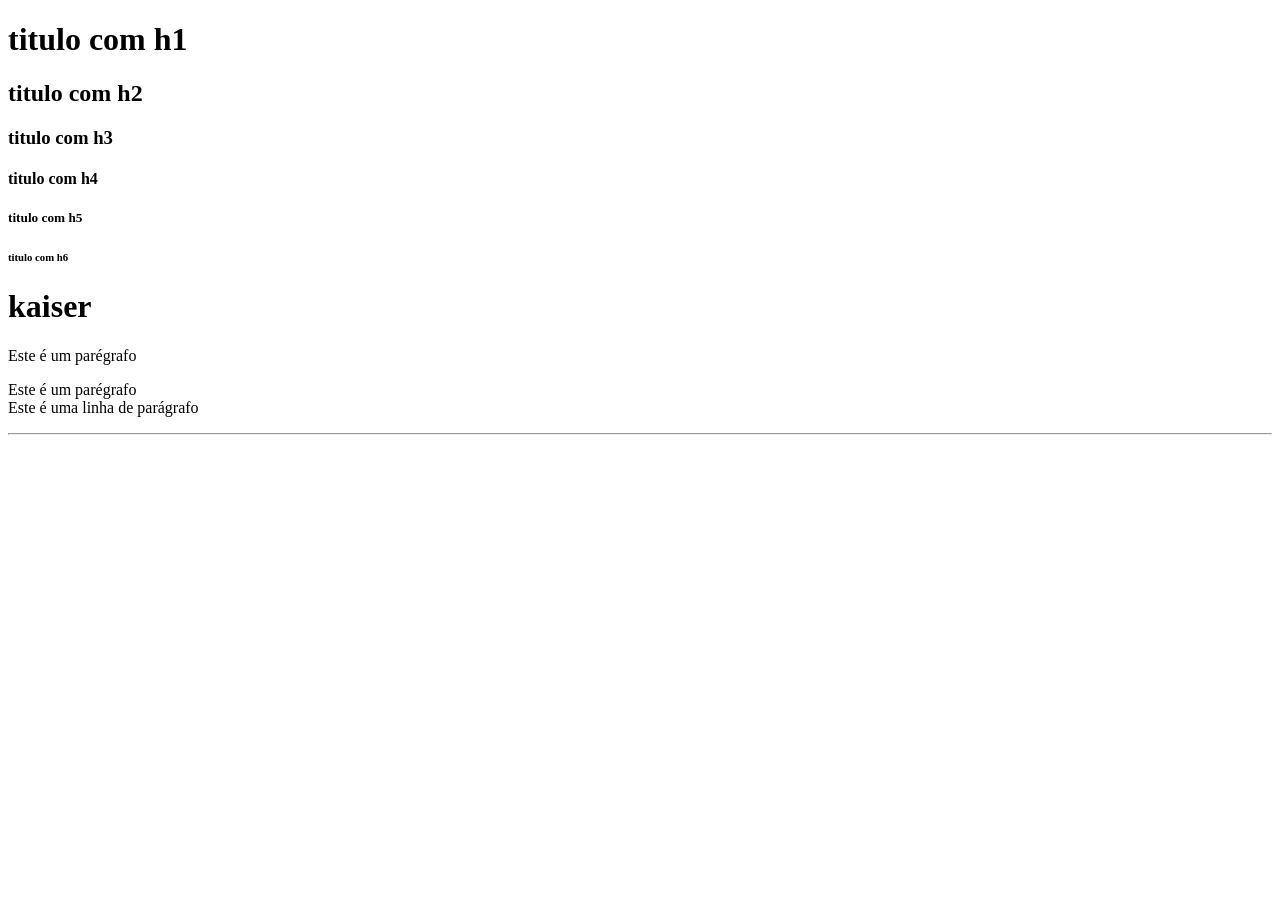
<file: index.html>
<!DOCTYPE html>
<html lang="pt-BR">
<head>
    <meta charset="UTF-8">
    <meta name="viewport" content="width=device-width, initial-scale=1.0">
    <title>Ness do front-End</title>
</head>
<body>
    <h1>titulo com h1</h1>
    <h2>titulo com h2</h2>
    <h3>titulo com h3</h3>
    <h4>titulo com h4</h4>
    <h5>titulo com h5</h5>
    <h6>titulo com h6</h6>
    <h1>kaiser</h1>
    <p>Este é um parégrafo</p>
    <!--Este é um comentario -->
     <p>Este é um parégrafo</br>
        Este é uma linha de parágrafo</p>
        <hr>
</body>
</html>
</file>
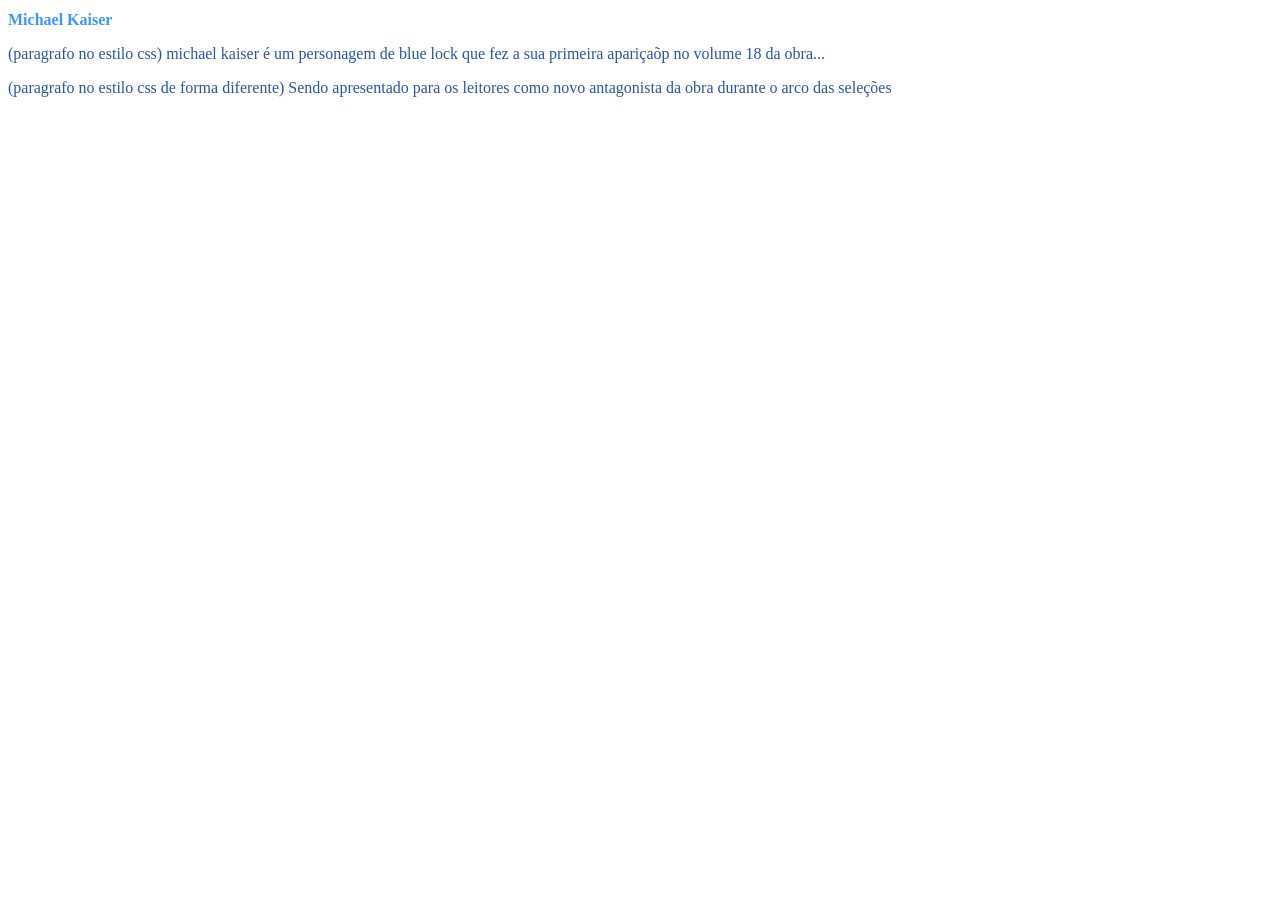
<file: modulo_css/index.html>
<!DOCTYPE html>
<html lang="pt-BR">
<head>
    <meta charset="UTF-8">
    <meta name="viewport" content="width=device-width, initial-scale=1.0">
    <title>CSS do kunigami</title>

    <!--Chamar aquivo css nesta página-->
    <link rel="stylesheet" href="css/estilo.css">

    <!--Utilizar o css para testes rapidos-->
    <style>
        p {
            color:#2955a1;
        }
    </style>
</head>
<body>
    <h1>Michael Kaiser</h1>
    <p>(paragrafo no estilo css) michael kaiser é um personagem de blue lock que fez a sua primeira apariçaõp no volume 18 da obra...</p>
    <p style="color:#2955a1;">(paragrafo no estilo css de forma diferente) Sendo apresentado para os leitores como novo antagonista da obra durante o arco das seleções</p>

</body>
</html>
</file>
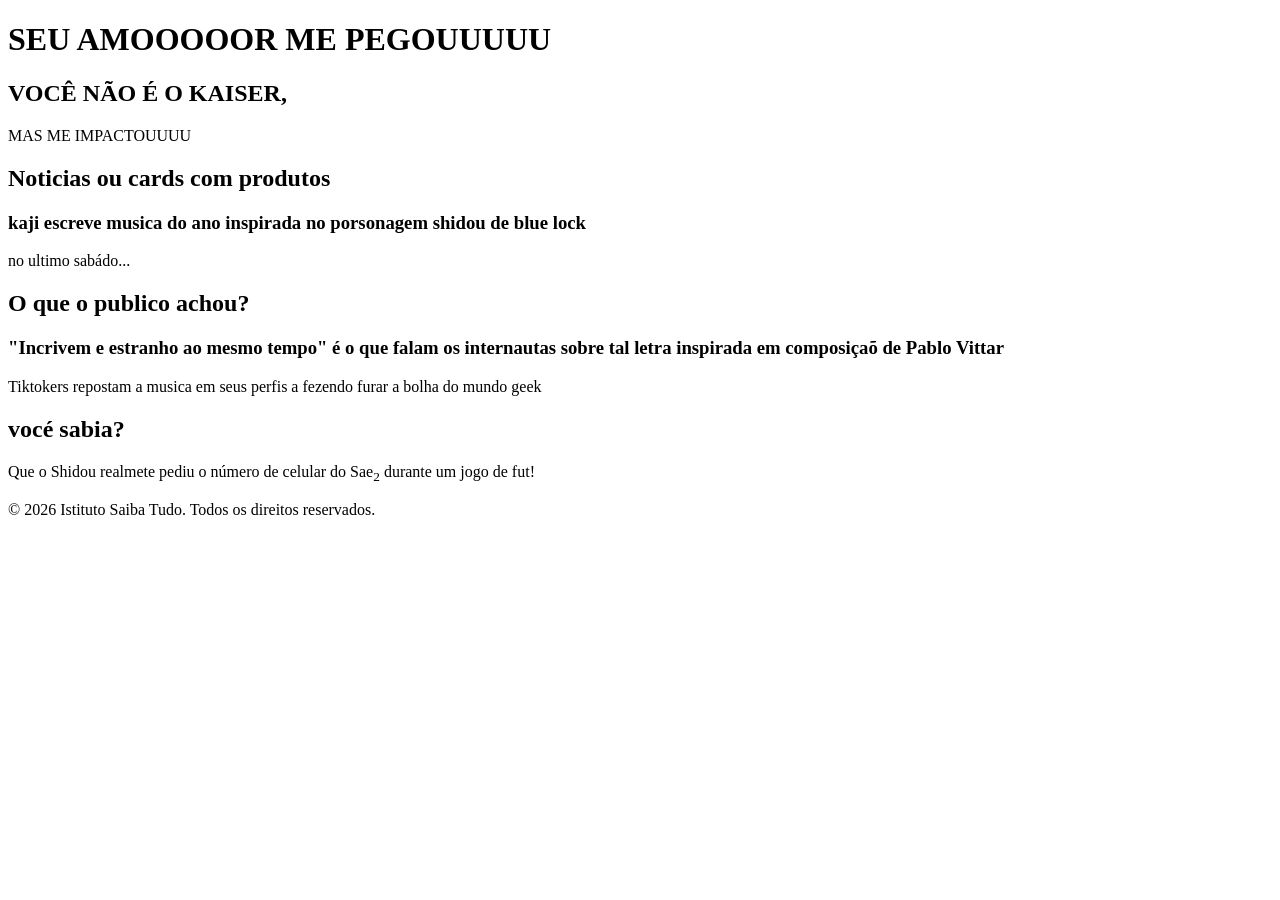
<file: index2.html>
<!DOCTYPE html>
<html lang="pt-BR">
<head>
    <meta charset="UTF-8">
    <meta name="viewport" content="width=device-width, initial-scale=1.0">
    <title>kaiser da teg semantica</title>
</head>
<body>
    <header>
        <h1>SEU AMOOOOOR ME PEGOUUUUU </h1>
        <nav></nav> <!--bloco de lincks de navegação-->
    </header>
    <main> <!--conteudo principal da pág-->
        <section>
            <h2>VOCÊ NÃO É O KAISER,</h2>
            <p>MAS ME IMPACTOUUUU</p>
        </section>
        <section>
            <h2>Noticias ou cards com produtos</h2>
            <article>
                <h3>kaji escreve musica do ano inspirada no porsonagem shidou de blue lock</h3>
                <p>no ultimo sabádo...</p>
            </article>
        </section>
         <section>
            <h2>O que o publico achou?</h2>
            <article>
                <h3>"Incrivem e estranho ao mesmo tempo" é o que falam os internautas sobre tal letra inspirada em composiçaõ de Pablo Vittar</h3>
                <p>Tiktokers repostam a musica em seus perfis a fezendo furar a bolha do mundo geek</p>
            </article>
        </section>
        <aside> <!-- conteudo compremetar pra explicar algo-->
            <h2>vocé sabia?</h2>
            <p>Que o Shidou realmete pediu o número de celular do Sae<sub>2</sub> durante um jogo de fut!
            </p>
        </aside>
        <main>
        <foter>
            <p>&copy; 2026 Istituto Saiba Tudo. Todos os direitos reservados.</p>
        </foter>
</body>
</html>
</file>
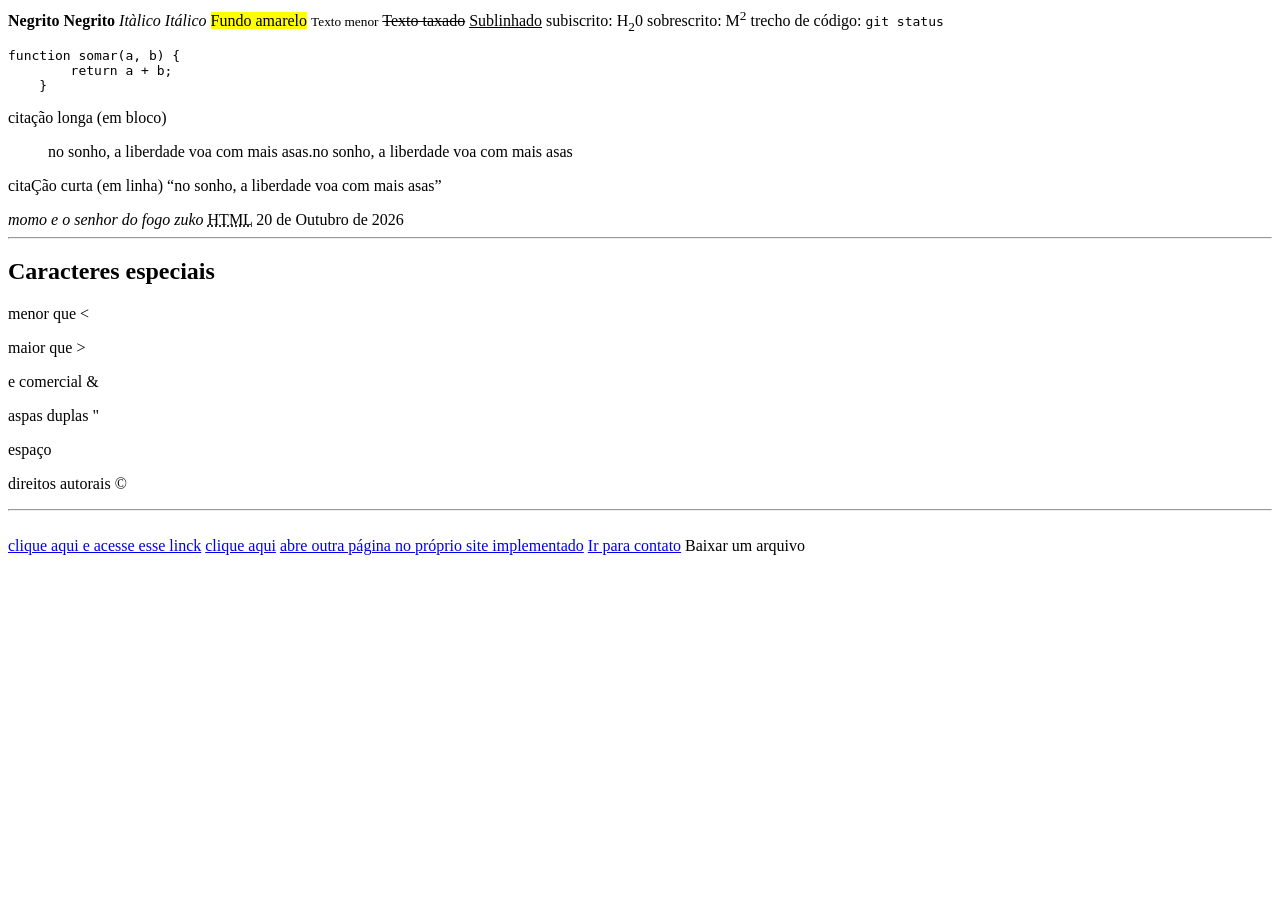
<file: index3.html>
<!DOCTYPE html>
<html lang="pt-BR">
<head>
    <meta charset="UTF-8">
    <meta name="viewport" content="width=device-width, initial-scale=1.0">
    <title>Formataçaõ de texto</title>
</head>
<body>
    <strong>Negrito</strong>
    <b>Negrito</b>
    <em>Itàlico</em>
    <i>Itálico</i>
    <mark>Fundo amarelo</mark>
    <small>Texto menor</small>
    <del>Texto taxado</del>
    <ins>Sublinhado</ins>
    subiscrito: H<sub>2</sub>0
    sobrescrito: M<sup>2</sup>
    trecho de código: <code> git status</code>
    <pre>function somar(a, b) {
        return a + b;
    }</pre>
    <p> citação longa (em bloco)
        <blockquote> no sonho, a liberdade voa com mais asas.no sonho, a liberdade voa com mais asas
        </blockquote>
    </p>
    <p>citaÇão curta (em linha)
        <q>no sonho, a liberdade voa com mais asas</q>
    </p>
    <cite>momo e o senhor do fogo zuko</cite>
    <abbr title="Linguagem de Marcação de Hipertexto">HTML</abbr>
    <time datetime="2026-10-20">20 de Outubro de 2026</time>
    <hr>
    <h2>Caracteres especiais</h2>
    <P>menor que &lt;</P>
    <P>maior que &gt;</P>
    <p>e comercial &amp;</p>
    <P>aspas duplas &quot;</P>
    <p>espaço &nbsp;</p>
    <p>direitos autorais &copy;</p>
    <hr>
    <br>
    <a href="https://www.google.com">clique aqui e acesse esse linck</a>
    <a href="https://www.google.com" target="_blank">clique aqui</a>
    <!-- abre uma nova guia-->
    <a href="index.html">abre outra página no próprio site implementado</a>
    <a href="#contato">Ir para contato</a>
    <a herf="contato.pdf" download="">Baixar um arquivo</a>

</body>
</html>
</file>
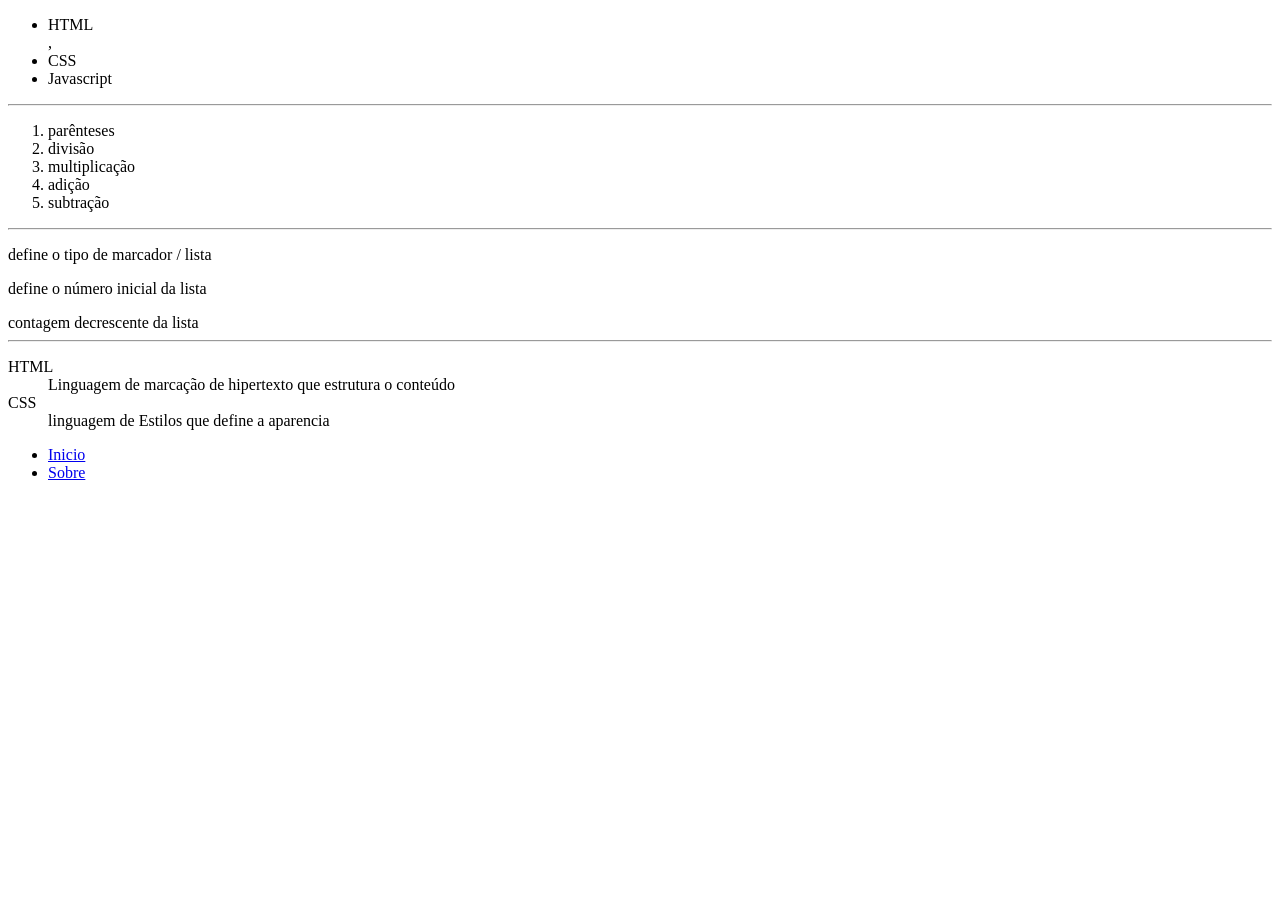
<file: index4.html>
<!DOCTYPE html>
<html lang="pt-BR">
<head>
    <meta charset="UTF-8">
    <meta name="viewport" content="width=device-width, initial-scale=1.0">
    <title>Listas do isagi</title>
</head>
<body>
    <!--não ordenadas / não numeradas(bastante usasdas para lista de navegaçaão em um site)-->
    <ul>
        <li>HTML</li>,
        <li>CSS</li>
        <li>Javascript</li>
    </ul>
    <hr>
    <!--listas numeradas / ordenadas-->
    <ol>
        <li>parênteses</li>
        <li>divisão</li>
        <li>multiplicação</li>
        <li>adição</li>
        <li>subtração</li>
    </ol>
    <hr>
    <ol type="A"></ol> define o tipo de marcador / lista
    <ol start="2"></ol> define o número inicial da lista
    <ol reversed></ol> contagem decrescente da lista
    <hr>
    <dl>
        <dt>HTML</dt>
        <dd>Linguagem de marcação de hipertexto que estrutura o conteúdo</dd>
        
        <dt>CSS</dt>
        <dd>linguagem de Estilos que define a aparencia</dd>
    </dl>

    <!--EXEMLPO MENU-->
    <nav aria-label="menu principal">
        <ul>
            <li><a href="#Inicio">Inicio</a></li>
            <li><a href="#Sobre">Sobre</a></li>
        </ul>
    </nav>
    
    
</body>
</html>
</file>
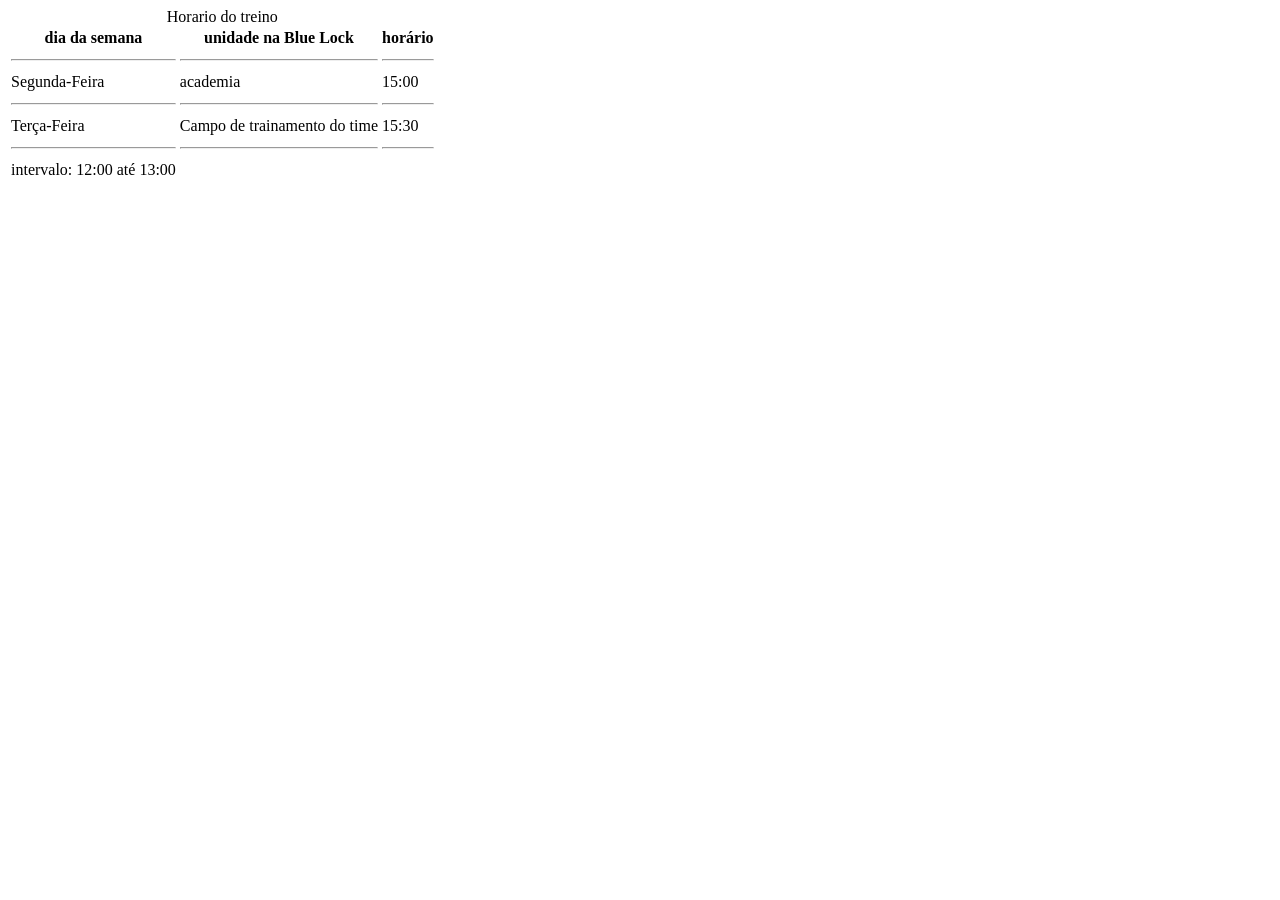
<file: index5.html>
<!DOCTYPE html>
<html lang="pt-BR">
<head>
    <meta charset="UTF-8">
    <meta name="viewport" content="width=device-width, initial-scale=1.0">
    <title>tabelinha do bachira monstro</title>
</head>
<body>
    <table>
        <caption>Horario do treino</caption>
        <!--pra dar o titulo da tabela usar capition-->
        <thead> <!--cabeçario da tabela-->
            <tr><!--linhas da tabela-->
                <th scope="col">dia da semana</th>
                <th scope="col">unidade na Blue Lock</th>
                <th scope="col">horário</th>
            </tr>
             <tr>
                <td>
                    <hr>
                </td>
                <td>
                    <hr>
                </td>
                <td>
                    <hr>
                </td>
            </tr>
        </thead>
        <tbody><!--corpo da tabela-->
            <tr>
                <td>Segunda-Feira</td>
                <td>academia</td>
                <td>15:00</td>
            </tr>
            <tr>
                <td>
                    <hr>
                </td>
                <td>
                    <hr>
                </td>
                <td>
                    <hr>
                </td>
            </tr>
            <tr>
                <td>Terça-Feira</td>
                <td>Campo de trainamento do time</td>
                <td>15:30</td>
            </tr>
        </tbody>
         <tr>
                <td>
                    <hr>
                </td>
                <td>
                    <hr>
                </td>
                <td>
                    <hr>
                </td>
            </tr>
        <tfoot><!--rodapé da tabela-->
            <tr>
                <td colespan="3">intervalo: 12:00 até 13:00 </td>
            </tr>
        </tfoot>
    </table>
</body>
</html>
</file>
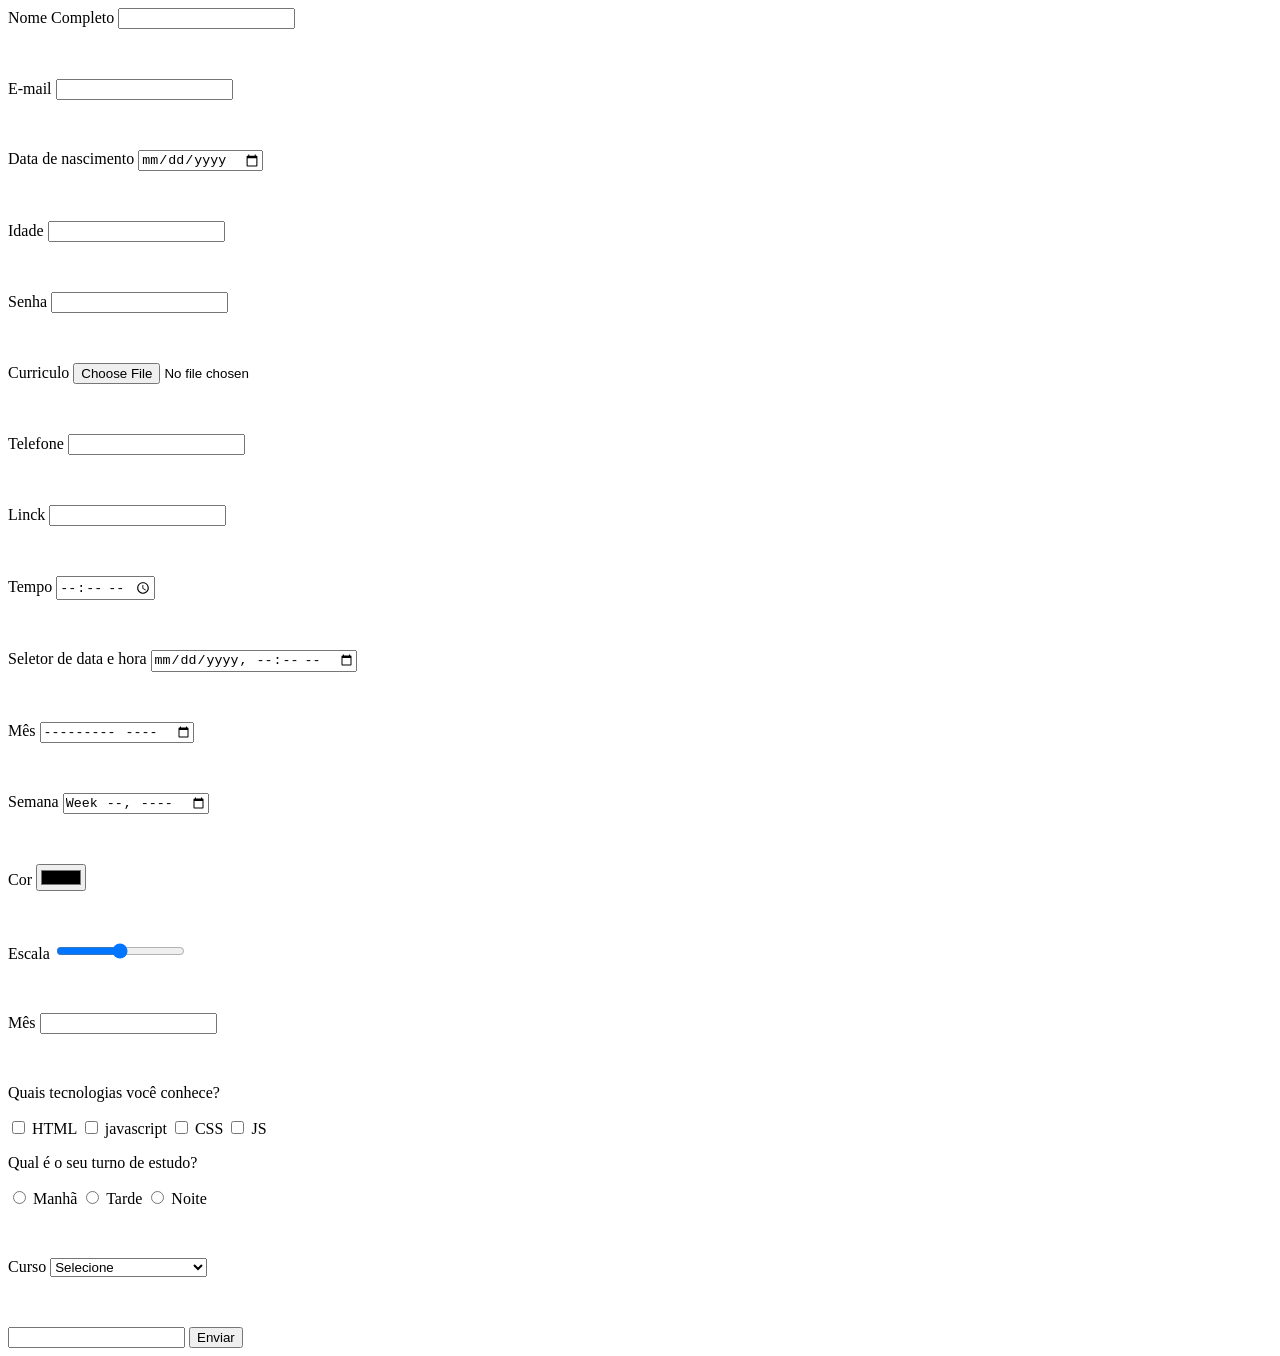
<file: index6.html>
<!DOCTYPE html>
<html lang="pt-BR">
<head>
    <meta charset="UTF-8">
    <meta name="viewport" content="width=device-width, initial-scale=1.0">
    <title>isagui do label</title>
</head>
<body>
    <form action="index5.html" method="post">
        <label for="nomeCompleto">Nome Completo</label>
        <input type="text" id="nomeCompleto" name="nomeCompleto">

        <p> &nbsp;</p>
        
        <label>
            E-mail
            <input type="email" name="emailDoUsuario">
        </label>

        <p> &nbsp;</p>

        <label for="dataDeNascimento">Data de nascimento</label>
        <input type="date" id="dataDeNascimento" name="dataDeNascimento">

        <p> &nbsp;</p>

        <label for="idade">Idade</label>
        <input type="number" id="Idade" name="idade">

        <p> &nbsp;</p>

        <label for="senha">Senha</label>
        <input type="password" id="senha" name="senha">

        <p> &nbsp;</p>

        <label for="curriculo">Curriculo</label>
        <input type="file" id="curriculo" name="curriculo">

        <p> &nbsp;</p>

        <label for="telefole">Telefone</label>
        <input type="tel" id="telefole" name="telefone">

        <p> &nbsp;</p>
        
        <label for="linck">Linck</label>
        <input type="url" id="linck" name="linck">

        <p> &nbsp;</p>
        
        <label for="tempo">Tempo</label>
        <input type="time" id="tempo" name="tempo">
        
        <p> &nbsp;</p>
        
        <label for="seletorDeDataHora">Seletor de data e hora</label>
        <input type="datetime-local" id="seletorDeDataHora" name="seletorDeDataHora">

        <p> &nbsp;</p>
        
        <label for="mes">Mês</label>
        <input type="month" id="mes" name="mes">

        <p> &nbsp;</p>

        <label for="semana">Semana</label>
        <input type="week" id="semana" name="semana">

        <p> &nbsp;</p>

        <label for="cor">Cor</label>
        <input type="color" id="cor" name="cor">

        <p> &nbsp;</p>

        <label for="escala">Escala</label>
        <input type="range" id="escala" name="escala">

        <p> &nbsp;</p>

        <label for="pesquisa">Mês</label>
        <input type="search" id="pesquisa" name="pesquisa">

        <p> &nbsp;</p>

        <!--Checkbox-->
        <p>Quais tecnologias você conhece?</p>
        <label><input type="checkbox" name="tecnologia" value="html">
            HTML
        </label>
        <label>
            <input type="checkbox" name="tecnologia" value="javascript">
            javascript
        </label>
        <label>
            <input type="checkbox" name="tecnologia" value="css">
            CSS
        </label>
<label>
            <input type="checkbox" name="tecnologia" value="js">
            JS
        </label>

        <p>Qual é o seu turno de estudo?</p>
        <input type="radio" name="turno" value="manha">
        Manhã

        <input type="radio" name="turno" value="tarde">
        Tarde

        <input type="radio" name="turno" value="noite">
        Noite

        <p> &nbsp;</p>

        <label for="curso">Curso</label>
        <select id="cuso" name="curso">
            <option value="">Selecione</option>
             <option value="informatica">Informatica</option>
             <optgroup label="Gestão">
                <option value="adm">Adiministraçaõ</option>
                <option value="contabeis">Ci~encias contabeis</option>
             </optgroup>
        </select>

        <p> &nbsp;</p>
        
        <label for="cidade"></label>
        <input list="cidades" id="cidade" name="cidade">
        <datalist id="cidades">
            <option value="Chapecó">
            <option value="Joenvillhe">
            <option value="Florianópolis">
        </datalist>


        <button type="submit">Enviar</button>
    </form>
</body>
</html>
</file>
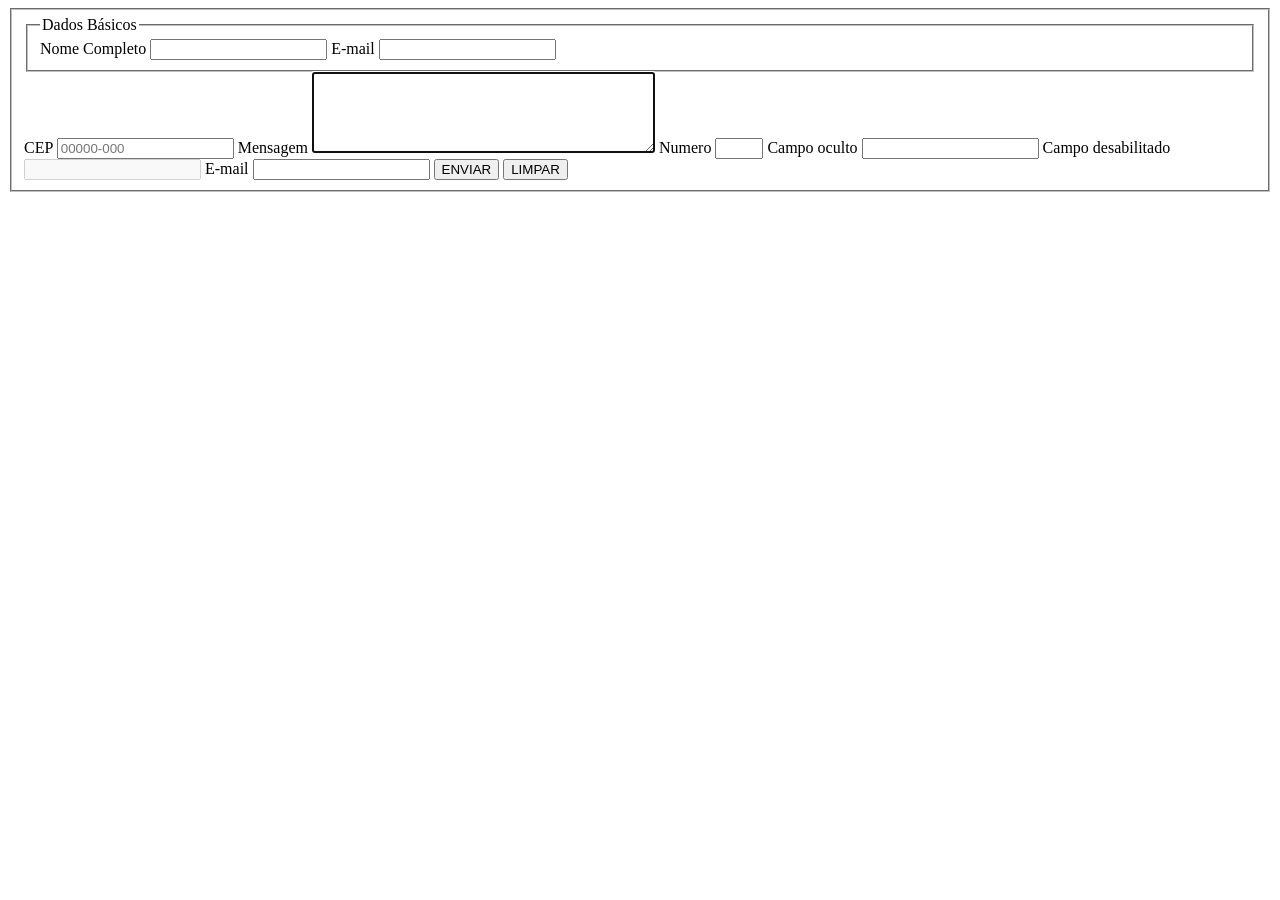
<file: index7.html>
<!DOCTYPE html>
<html lang="pt-BR">
<head>
    <meta charset="UTF-8">
    <meta name="viewport" content="width=device-width, initial-scale=1.0">
    <title>documentos do kaiserzinho</title>
</head>
<body>
    <form>
        <fieldset>
            <fieldset>
                <legend>Dados Básicos</legend>
                <label for="nomeCompleto">Nome Completo</label>
                <input type="text" id="nomeCompleto" name="nomeCompleto">
                <label for="email">E-mail</label>
                <input type="email" id="email" name="email">
            </fieldset>
            <label for="cep">CEP</label>
            <input type="text" id="cep" name="cep"
                pattern="[0-9]{5}-[0-9]{3}"
                placeholder="00000-000"
                required>
            <label for="mensagem">Mensagem</label>
            <textarea id="mensagem" name="mensagem" rows="5" cols="40"
            minlength="3" maxlength="500" autofocus></textarea>
            <label for="numero">Numero</label>
            <input type="number" id="numero" name="numero" min="1" max="10">
            <label for="campoOculto">Campo oculto</label>
            <input type="text" id="campoOculto" name="campoOculto" readonly>
            <label for="desabilitado">Campo desabilitado</label>
            <input type="text" id="desabilitado" name="desabilitado" disabled>
            <label for="email">E-mail</label>
            <input type="email" id="email" name="email" autocomplete="=email">
        
            <button type="submit">ENVIAR</button>
            <button type="reset">LIMPAR</button>
        </fieldset>
    </form>
</body>
</html>
</file>
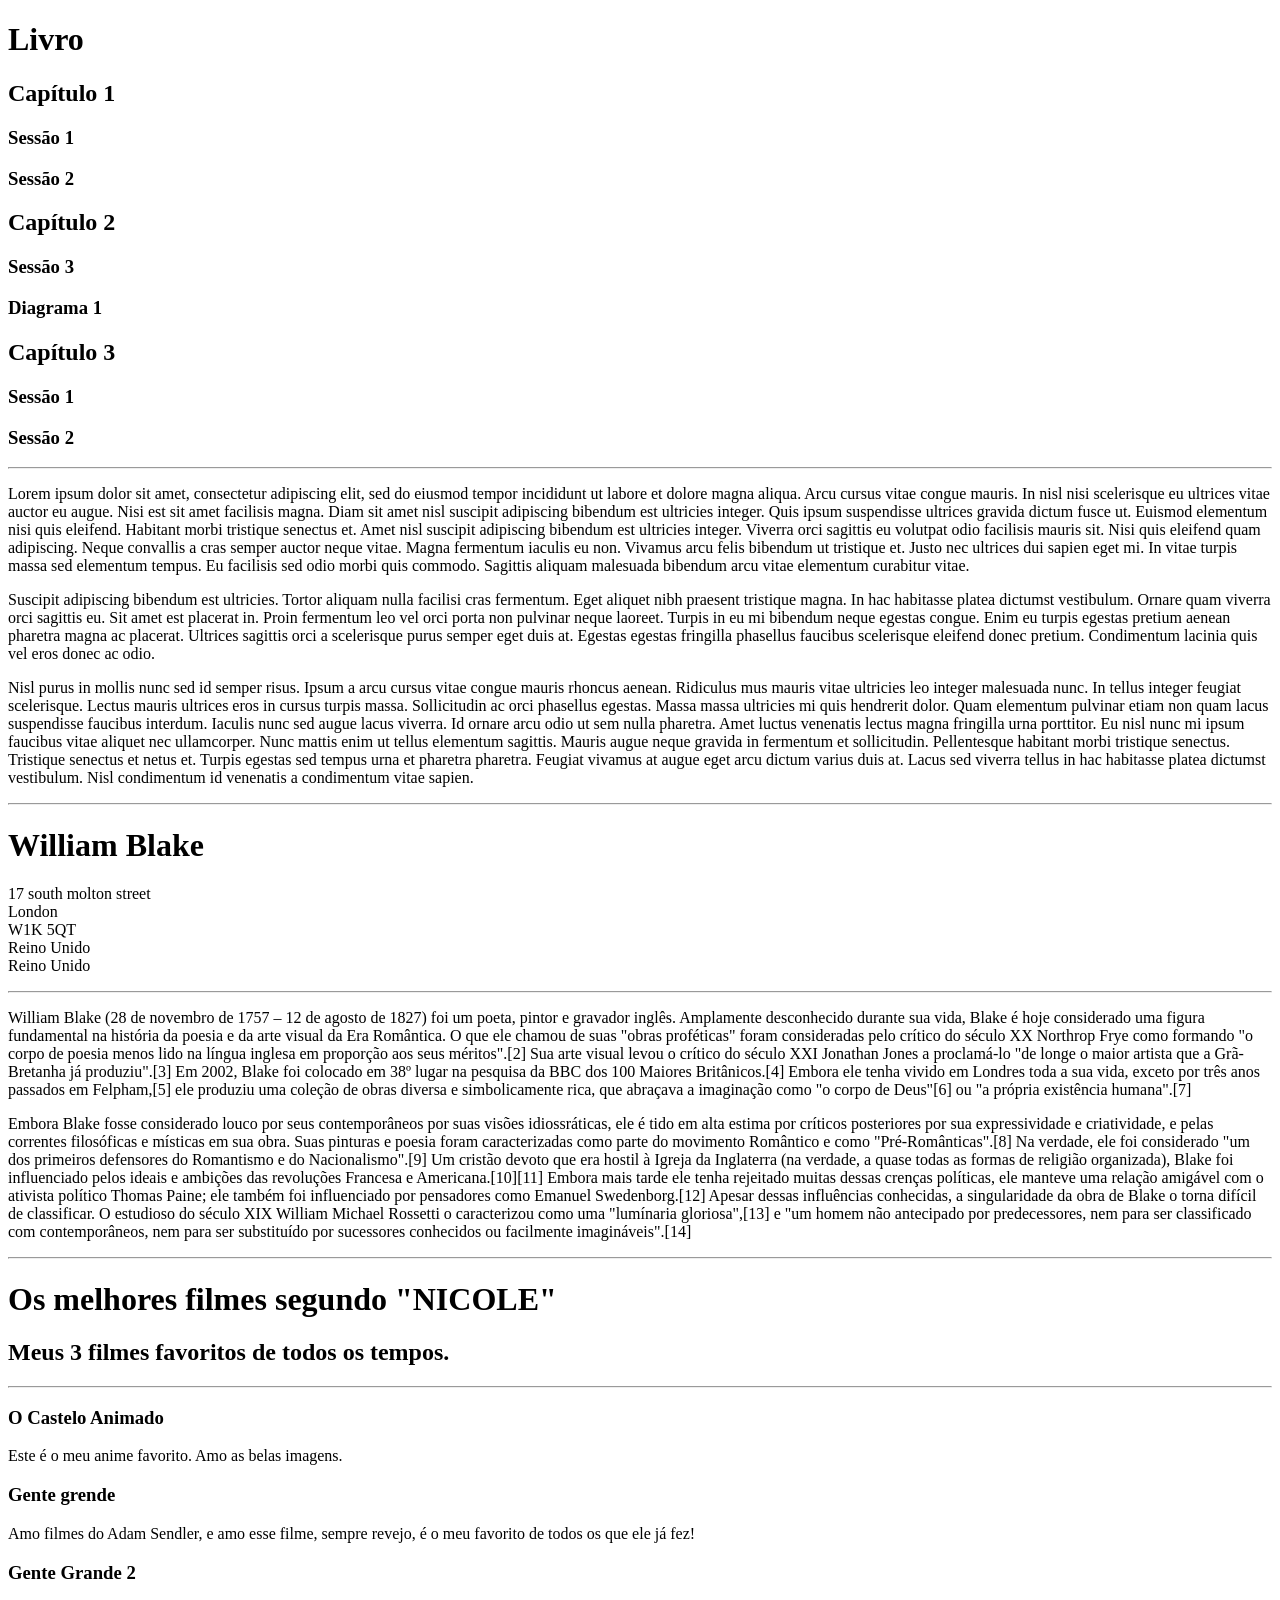
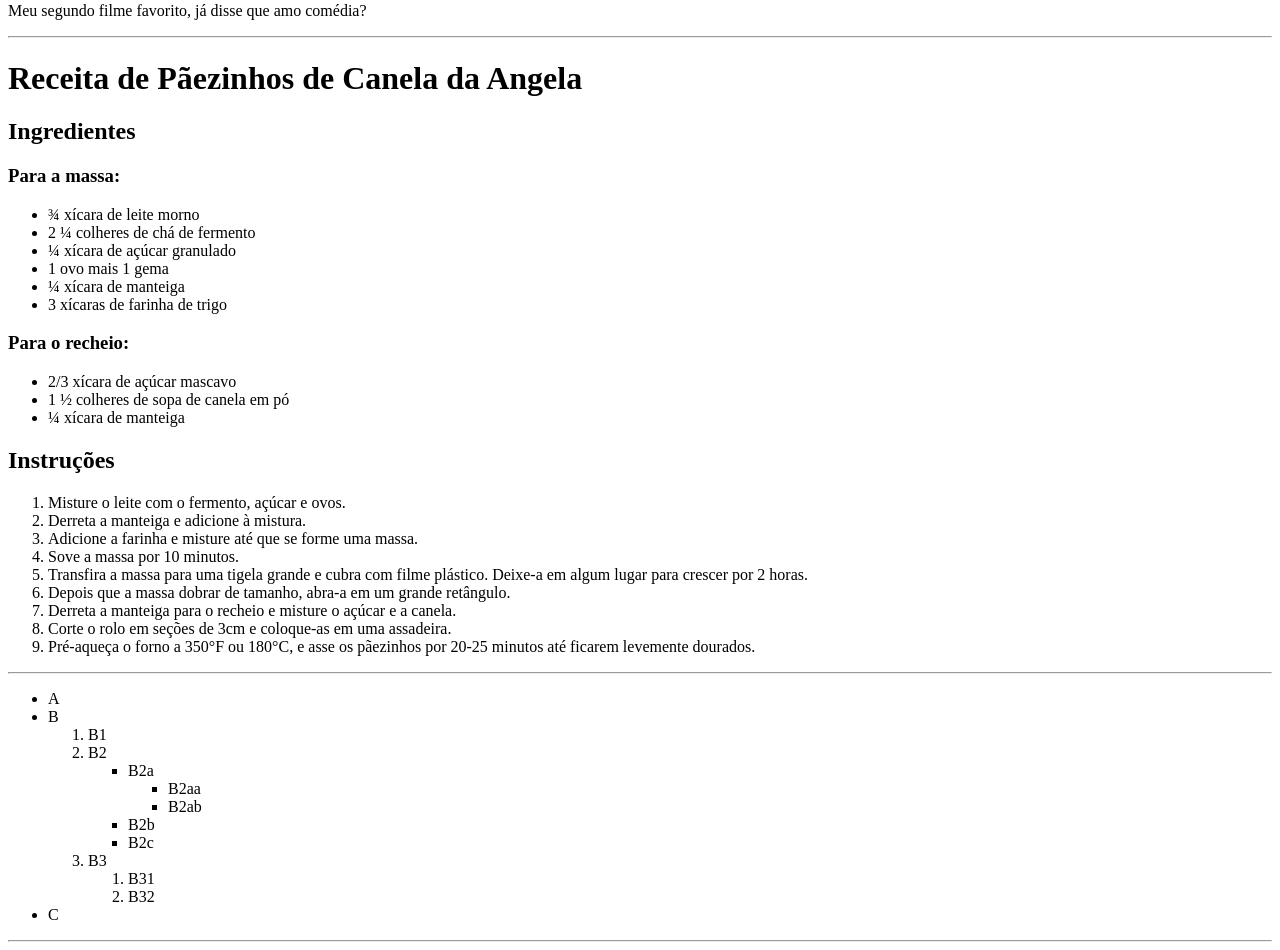
<file: index8.html>
<!DOCTYPE html>
<html lang="pt-BR">
<head>
    <meta charset="UTF-8">
    <meta name="viewport" content="width=device-width, initial-scale=1.0">
    <title>ATIVIDADES DO SHIDOU</title>
</head>
<body>
    <!--ENTENDER A ESTRUTURA BÁSICA-->
    <!--1-->
    <h1>Livro</h1>
    <h2>Capítulo 1</h2>
    <h3>Sessão 1</h3>
    <h3>Sessão 2</h3>
    <h2>Capítulo 2</h2>
    <h3>Sessão 3</h3>
    <h3>Diagrama 1</h3>
    <h2>Capítulo 3</h2>
    <h3>Sessão 1</h3>
    <h3>Sessão 2</h3>

   <hr>

<!--2-->
   <p> Lorem ipsum dolor sit amet, consectetur adipiscing elit, sed do eiusmod tempor incididunt ut labore et dolore magna
aliqua. Arcu cursus vitae congue mauris. In nisl nisi scelerisque eu ultrices vitae auctor eu augue. Nisi est sit amet
facilisis magna. Diam sit amet nisl suscipit adipiscing bibendum est ultricies integer. Quis ipsum suspendisse ultrices
gravida dictum fusce ut. Euismod elementum nisi quis eleifend. Habitant morbi tristique senectus et. Amet nisl suscipit
adipiscing bibendum est ultricies integer. Viverra orci sagittis eu volutpat odio facilisis mauris sit. Nisi quis
eleifend quam adipiscing. Neque convallis a cras semper auctor neque vitae. Magna fermentum iaculis eu non. Vivamus arcu
felis bibendum ut tristique et. Justo nec ultrices dui sapien eget mi. In vitae turpis massa sed elementum tempus. Eu
facilisis sed odio morbi quis commodo. Sagittis aliquam malesuada bibendum arcu vitae elementum curabitur vitae.</p>
    <p> Suscipit adipiscing bibendum est ultricies. Tortor aliquam nulla facilisi cras fermentum. Eget aliquet nibh praesent
tristique magna. In hac habitasse platea dictumst vestibulum. Ornare quam viverra orci sagittis eu. Sit amet est
placerat in. Proin fermentum leo vel orci porta non pulvinar neque laoreet. Turpis in eu mi bibendum neque egestas
congue. Enim eu turpis egestas pretium aenean pharetra magna ac placerat. Ultrices sagittis orci a scelerisque purus
semper eget duis at. Egestas egestas fringilla phasellus faucibus scelerisque eleifend donec pretium. Condimentum
lacinia quis vel eros donec ac odio.</p>
    <p> Nisl purus in mollis nunc sed id semper risus. Ipsum a arcu cursus vitae congue mauris rhoncus aenean. Ridiculus mus
mauris vitae ultricies leo integer malesuada nunc. In tellus integer feugiat scelerisque. Lectus mauris ultrices eros in
cursus turpis massa. Sollicitudin ac orci phasellus egestas. Massa massa ultricies mi quis hendrerit dolor. Quam
elementum pulvinar etiam non quam lacus suspendisse faucibus interdum. Iaculis nunc sed augue lacus viverra. Id ornare
arcu odio ut sem nulla pharetra. Amet luctus venenatis lectus magna fringilla urna porttitor. Eu nisl nunc mi ipsum
faucibus vitae aliquet nec ullamcorper. Nunc mattis enim ut tellus elementum sagittis. Mauris augue neque gravida in
fermentum et sollicitudin. Pellentesque habitant morbi tristique senectus. Tristique senectus et netus et. Turpis
egestas sed tempus urna et pharetra pharetra. Feugiat vivamus at augue eget arcu dictum varius duis at. Lacus sed
viverra tellus in hac habitasse platea dictumst vestibulum. Nisl condimentum id venenatis a condimentum vitae sapien.</p>

    <hr>

    <!--3-->
    <h1>William Blake</h1>
    <p>17 south molton street <br> London <br> W1K 5QT <br>Reino Unido <br> Reino Unido</p>
    <hr>
    <p>William Blake (28 de novembro de 1757 – 12 de agosto de 1827) foi um poeta, pintor e gravador inglês. Amplamente desconhecido durante sua vida, Blake é hoje considerado uma figura fundamental na história da poesia e da arte visual da Era Romântica. O que ele chamou de suas "obras proféticas" foram consideradas pelo crítico do século XX Northrop Frye como formando "o corpo de poesia menos lido na língua inglesa em proporção aos seus méritos".[2] Sua arte visual levou o crítico do século XXI Jonathan Jones a proclamá-lo "de longe o maior artista que a Grã-Bretanha já produziu".[3] Em 2002, Blake foi colocado em 38º lugar na pesquisa da BBC dos 100 Maiores Britânicos.[4] Embora ele tenha vivido em Londres toda a sua vida, exceto por três anos passados em Felpham,[5] ele produziu uma coleção de obras diversa e simbolicamente rica, que abraçava a imaginação como "o corpo de Deus"[6] ou "a própria existência humana".[7]</p>
    <p>Embora Blake fosse considerado louco por seus contemporâneos por suas visões idiossráticas, ele é tido em alta estima por críticos posteriores por sua expressividade e criatividade, e pelas correntes filosóficas e místicas em sua obra. Suas pinturas e poesia foram caracterizadas como parte do movimento Romântico e como "Pré-Românticas".[8] Na verdade, ele foi considerado "um dos primeiros defensores do Romantismo e do Nacionalismo".[9] Um cristão devoto que era hostil à Igreja da Inglaterra (na verdade, a quase todas as formas de religião organizada), Blake foi influenciado pelos ideais e ambições das revoluções Francesa e Americana.[10][11] Embora mais tarde ele tenha rejeitado muitas dessas crenças políticas, ele manteve uma relação amigável com o ativista político Thomas Paine; ele também foi influenciado por pensadores como Emanuel Swedenborg.[12] Apesar dessas influências conhecidas, a singularidade da obra de Blake o torna difícil de classificar. O estudioso do século XIX William Michael Rossetti o caracterizou como uma "lumínaria gloriosa",[13] e "um homem não antecipado por predecessores, nem para ser classificado com contemporâneos, nem para ser substituído por sucessores conhecidos ou facilmente imagináveis".[14]</p>

    <hr>

    <!--4-->
    <h1>Os melhores filmes segundo "NICOLE"</h1>
    <h2>Meus 3 filmes favoritos de todos os tempos.</h2>
    <hr>
    <h3>O Castelo Animado</h3>
    <p>Este é o meu anime favorito. Amo as belas imagens.</p>
    <h3>Gente grende</h3>
    <p>Amo filmes do Adam Sendler, e amo esse filme, sempre revejo, é o meu favorito de todos os que ele já fez!</p>
    <h3>Gente Grande 2</h3>
    <p>Meu segundo filme favorito, já disse que amo comédia?</p>

    <hr>

    <!--2-LISTAS E ANCORAS-->
    <!--5-->
    <h1>Receita de Pãezinhos de Canela da Angela</h1>
    <h2>Ingredientes</h2>
    <h3>Para a massa:</h3>
    <ul>
        <li>¾ xícara de leite morno</li>
        <li>2 ¼ colheres de chá de fermento</li>
        <li>¼ xícara de açúcar granulado</li>
        <li>1 ovo mais 1 gema</li>
        <li>¼ xícara de manteiga</li>
        <li>3 xícaras de farinha de trigo</li>
    </ul>
    <h3>Para o recheio:</h3>
    <ul>
        <li>2/3 xícara de açúcar mascavo</li>
        <li>1 ½ colheres de sopa de canela em pó</li>
        <li>¼ xícara de manteiga</li>
    </ul>
    <h2>Instruções</h2>
    <ol>
        <li>Misture o leite com o fermento, açúcar e ovos.</li>
        <li>Derreta a manteiga e adicione à mistura.</li>
        <li>Adicione a farinha e misture até que se forme uma massa.</li>
        <li>Sove a massa por 10 minutos.</li>
        <li>Transfira a massa para uma tigela grande e cubra com filme plástico. Deixe-a em algum lugar para crescer por 2 horas.</li>
        <li>Depois que a massa dobrar de tamanho, abra-a em um grande retângulo.</li>
        <li>Derreta a manteiga para o recheio e misture o açúcar e a canela.</li>
        <li>Corte o rolo em seções de 3cm e coloque-as em uma assadeira.</li>
        <li>Pré-aqueça o forno a 350°F ou 180°C, e asse os pãezinhos por 20-25 minutos até ficarem levemente dourados.</li>
    </ol>

    <hr>

    <!--6-->
    <ul>
        <li>A</li>
        <li>B</li>
        <ol>
            <li>B1</li>
            <li>B2</li>
            <ul>
                <li>B2a</li>
                <UL>
                    <li>B2aa</li>
                    <li>B2ab</li>
                </UL>
                <li>B2b</li>
                <li>B2c</li>
            </ul>
            <li>B3</li>
            <ol>
                <li>B31</li>
                <li>B32</li>
            </ol>
        </ol>
        <li>C</li>
    </ul>

    <hr>
    <!--7-->


</body>
</html>
</file>
<file: modulo_css/css/estilo.css>
/*
    seletor{
        propriedade: valor;
        outra-prpriedade: valor;
    }
*/
h1 {
    color:#278cffe8;
    font-size: 16px;
}
/*
tipos de seletores:
    * (universal): aplica o estilo a todos os elementos html
    tag: (tipo(elemento)): Aplicacao estilo a todos os locais que tiver a mesma tag. Ex.: <p> <h1> <li>
    .destaque(classe):elementos com class="destaque"
    #topo(id): aplicado aos elementos com id="topo"
    a[target="blank"] (atributo):Elementos com o atributo e valor indicados
    h1, h2, h3 (agrupamento): estilo aplicado a todas as tags listadas no agrupamento

Diferença de Classe e Id: 
    Classe: Pode ser usada várias vezes na página e um elemento pode ter várias classes
    Id: É único na página e só utilizado uma vez

combinadores:
- descendentes: Exemplo: vav a -> Todos os <a> dentro de <nav> (em qualquer lugar)
- filho direto: exemplo: ul > <li> que são filhos diretos de <ul>
- Irmão adjacente: exemplo: h2 + p -> O <p> imediatamente após um <h2>
- irmãos gerais: exemplo> h2 ~ p -> todos os <p> irmãos posteriores a um <h2>
*/

nav a {
    background-color: blueviolet;
}

ul > li {
    color: chocolate;
}

h2 + p {
    front-size: 16px;
}
h2 ~ p {
    front-size: 12px;
}
</file>
